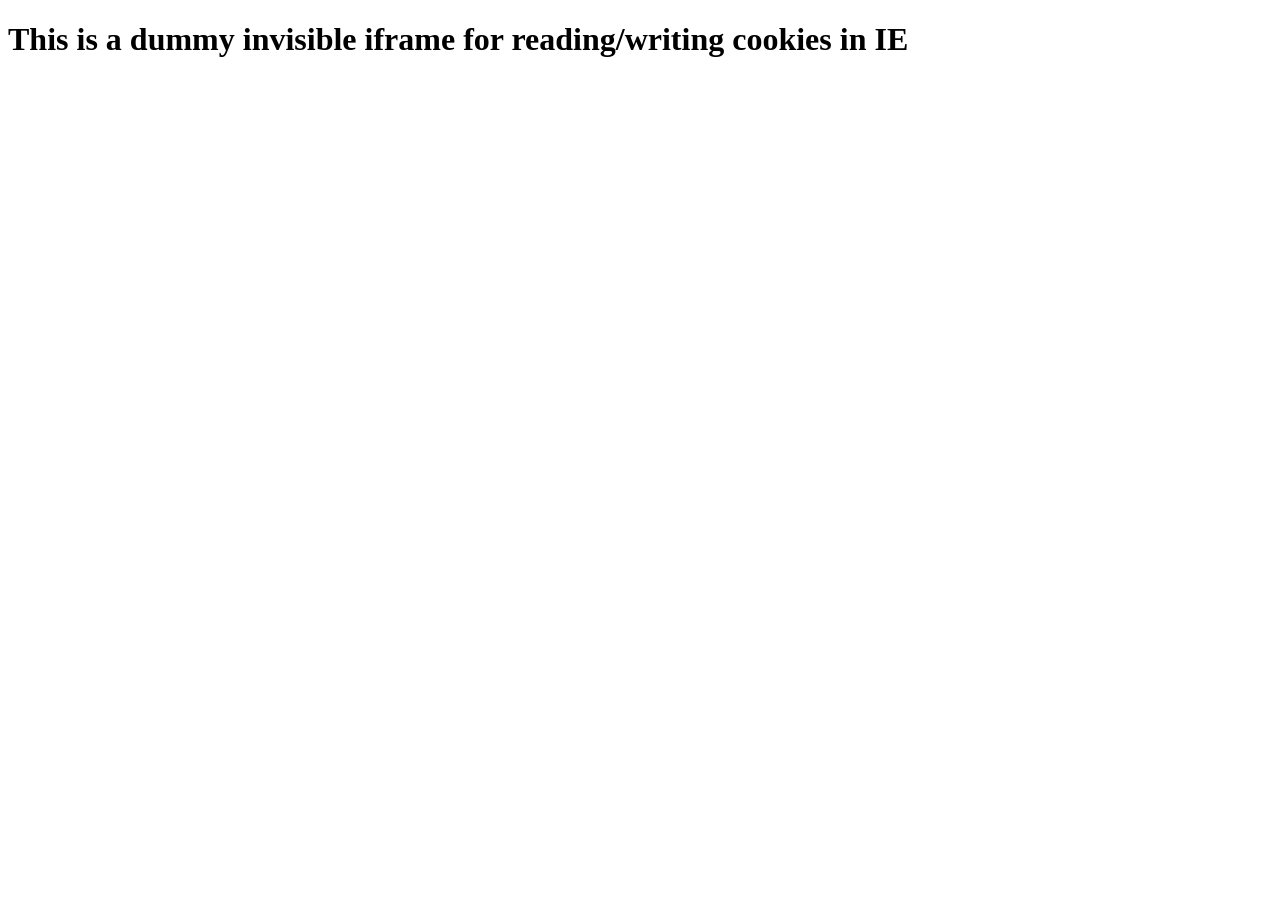
<file: Code/Source/App/Victoria.DesktopApp/Responsive_HTML5/access_cookies.htm>
<!DOCTYPE HTML>
<html>
<head>
 <meta http-equiv="Content-Type" content="text/html; charset=utf-8" />
 <meta name="viewport" content="width=device-width, initial-scale=1.0">
 <title>Cookies Read/Write</title>
 <meta name="generator" content="Adobe RoboHelp 10" />

<script type="text/javascript" src="./template/scripts/constants.js"></script>
<script type="text/javascript" src="./template/scripts/utils.js"></script>
<script type="text/javascript" src="./template/scripts/mhutils.js"></script>
<script type="text/javascript" src="./template/scripts/settings.js"></script>
<script type="text/javascript" >

function setIFrameCookie(name,value, bIsPersistent, host, path)
{
	gHost = null;
	gHostPath = null;
	setCookie(name, value, bIsPersistent);
}
function getIFrameCookie(name)
{
	return getCookie(name);
}
</script>
</head>
<body>
<h1>This is a dummy invisible iframe for reading/writing cookies in IE</h1>
</body>
</html>
</file>
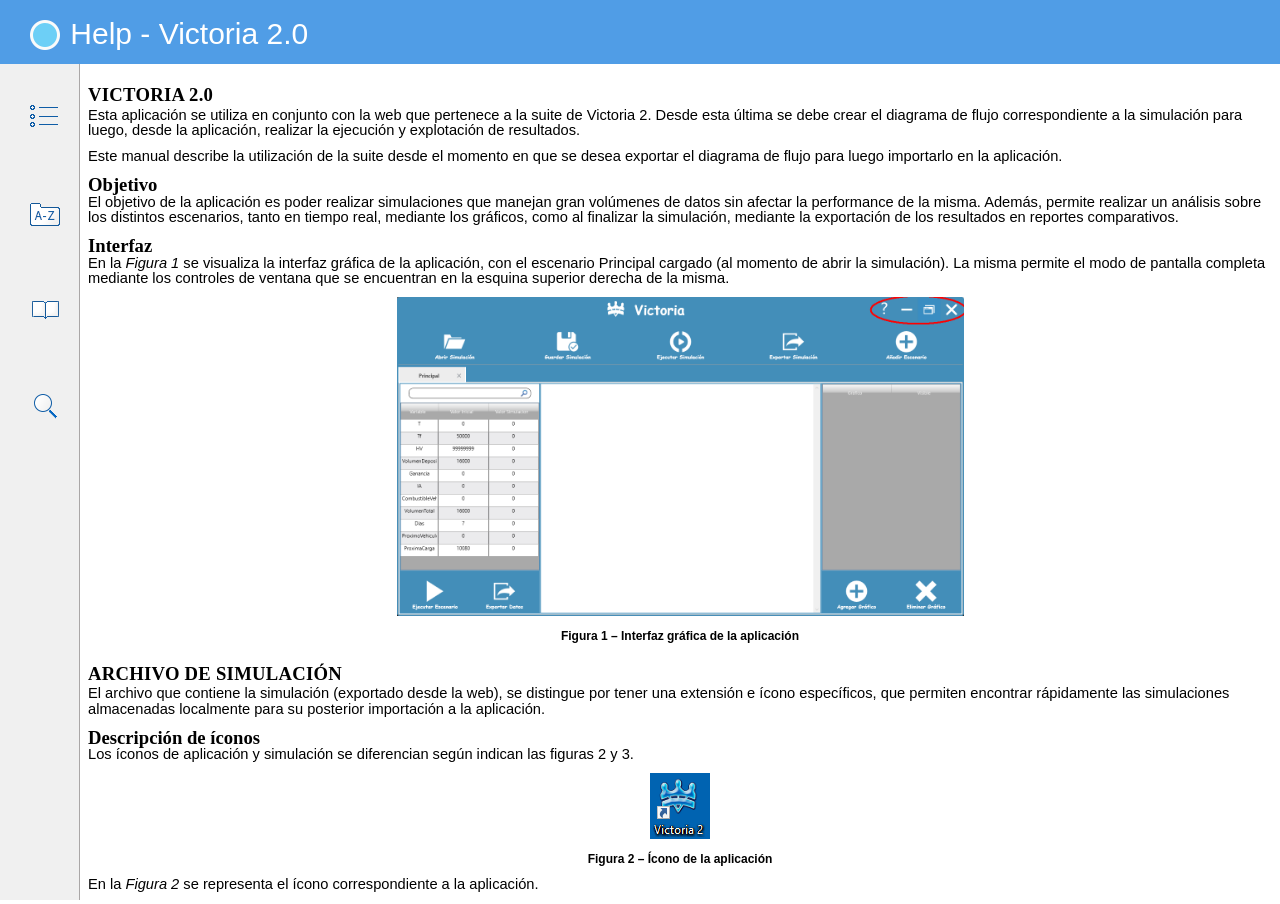
<file: Code/Source/App/Victoria.DesktopApp/Responsive_HTML5/Manual_de_usuario.htm>
<!DOCTYPE HTML>
<html>
<head>
<meta http-equiv="Content-Type" content="text/html; charset=utf-8" />
<meta name="OriginalFile" content="Manual de usuario.docx" />
 <meta name="generator" content="Adobe RoboHelp 2015" />
<title>Manual de usuario</title>
<link rel="stylesheet" href="Manual_de_usuario.css" type="text/css" />
<style type="text/css">
<!--
A:visited { color:#800080; }
A:link { color:#0000ff; }
-->
</style>
<script type="text/javascript" language="JavaScript">
//<![CDATA[
function reDo() {
  if (innerWidth != origWidth || innerHeight != origHeight)
     location.reload();
}
if ((parseInt(navigator.appVersion) == 4) && (navigator.appName == "Netscape")) {
	origWidth = innerWidth;
	origHeight = innerHeight;
	onresize = reDo;
}
onerror = null; 
//]]>
</script>
<style type="text/css">
<!--
div.WebHelpPopupMenu { position:absolute;
left:0px;
top:0px;
z-index:4;
visibility:hidden; }
p.WebHelpNavBar { text-align:right; }
-->
</style>

<script type="text/javascript" src="template/scripts/rh.min.js"></script>
<script type="text/javascript" src="template/scripts/common.min.js"></script>
<script type="text/javascript" src="template/scripts/topic.min.js"></script>
<script type="text/javascript" src="template/scripts/constants.js"></script>
<script type="text/javascript" src="template/scripts/utils.js"></script>
<script type="text/javascript" src="template/scripts/mhutils.js"></script>
<script type="text/javascript" src="template/scripts/mhlang.js"></script>
<script type="text/javascript" src="template/scripts/mhver.js"></script>
<script type="text/javascript" src="template/scripts/settings.js"></script>
<script type="text/javascript" src="template/scripts/XmlJsReader.js"></script>
<script type="text/javascript" src="template/scripts/loadparentdata.js"></script>
<script type="text/javascript" src="template/scripts/loadscreen.js"></script>
<script type="text/javascript" src="template/scripts/loadprojdata.js"></script>
<script type="text/javascript" src="template/scripts/mhtopic.js"></script>
 <link rel="stylesheet" type="text/css" href="template/styles/topic.min.css">
<script type="text/javascript" >
gRootRelPath = ".";
gCommonRootRelPath = ".";
gTopicId = "";
</script>
</head>

<body>
<script type="text/javascript" src="./ehlpdhtm.js"></script>

<h1 style="text-align: left;"><a name="Victoria_2.0">Victoria 2.0</a></h1>
<p style="text-align: left;">Esta aplicación se utiliza en conjunto con 
 la web que pertenece a la suite de Victoria 2. Desde esta última se debe 
 crear el diagrama de flujo correspondiente a la simulación para luego, 
 desde la aplicación, realizar la ejecución y explotación de resultados.</p>
<p style="text-align: left;">Este manual describe la utilización de la 
 suite desde el momento en que se desea exportar el diagrama de flujo para 
 luego importarlo en la aplicación.</p>
<h2 style="text-align: left;"><a name="Objetivo" id="Objetivo">Objetivo</a></h2>
<p style="text-align: left;">El objetivo de la aplicación es poder realizar 
 simulaciones que manejan gran volúmenes de datos sin afectar la performance 
 de la misma. Además, permite realizar un análisis sobre los distintos 
 escenarios, tanto en tiempo real, mediante los gráficos, como al finalizar 
 la simulación, mediante la exportación de los resultados en reportes comparativos.</p>
<h2 style="text-align: left;"><a name="Interfaz" id="Interfaz">Interfaz</a></h2>
<p style="text-align: left;">En la <i>Figura 1</i> se visualiza la interfaz 
 gráfica de la aplicación, con el escenario Principal cargado (al momento 
 de abrir la simulación). La misma permite el modo de pantalla completa 
 mediante los controles de ventana que se encuentran en la esquina superior 
 derecha de la misma.</p>
<p style="text-align: center;"><img src="Manual_de_usuario_archivos/image001.png" alt="" border="0" style="width:100%; max-width:567px" /></p>
<p class="Caption" style="text-align: center;">Figura 1 – Interfaz gráfica 
 de la aplicación</p>
<h1 style="text-align: left;"><a name="Archivo_de_Simulaci_n" id="Archivo_de_Simulaci_n">Archivo 
 de Simulación</a></h1>
<p style="text-align: left;">El archivo que contiene la simulación (exportado 
 desde la web), se distingue por tener una extensión e ícono específicos, 
 que permiten encontrar rápidamente las simulaciones almacenadas localmente 
 para su posterior importación a la aplicación.</p>
<h2 style="text-align: left;"><a name="DescripcionIconos" id="DescripcionIconos">Descripción 
 de íconos</a></h2>
<p style="text-align: left;">Los íconos de aplicación y simulación se diferencian 
 según indican las figuras 2 y 3.</p>
<p style="text-align: center;"><img src="Manual_de_usuario_archivos/image003.png" alt="" border="0" style="width:100%; max-width:60px" /></p>
<p class="Caption" style="text-align: center;">Figura 2 – Ícono de la aplicación</p>
<p style="text-align: left;">En la <i>Figura 2</i> se representa el ícono 
 correspondiente a la aplicación.</p>
<p style="text-align: center;"><img src="Manual_de_usuario_archivos/image004.png" alt="" border="0" style="width:100%; max-width:79px" /></p>
<p class="Caption" style="text-align: center;">Figura 3 – Ícono de la simulación</p>
<p style="text-align: left;">En la <i>Figura 3</i> se representa el ícono 
 correspondiente a la simulación.</p>
<h2 style="text-align: left;"><a name="Extension" id="Extension">Extensión</a></h2>
<p style="text-align: left;">La extensión del archivo de la simulación 
 es “<i>.vic”.</i> La misma se genera automáticamente al exportar la simulación 
 desde la web y se mantiene al guardar la simulación desde la aplicación.</p>
<h2 style="text-align: left;"><a name="ExportarSimulacionWeb" id="ExportarSimulacionWeb">Exportar 
 Simulación (web)</a></h2>
<p style="text-align: left;">Una vez creado el diagrama de flujo de la 
 simulación, desde la aplicación web, se debe realizar la exportación de 
 la misma para que luego pueda ser ejecutada desde la aplicación desktop. 
 Para ello se debe hacer clic en el botón<img src="Manual_de_usuario_archivos/image005.png" alt="" border="0" style="width:100%; max-width:94px" /> como indica 
 la <i>Figura 4.1</i>.</p>
<p style="text-align: center;"><img src="Manual_de_usuario_archivos/image007.png" alt="" border="0" style="width:100%; max-width:567px" /></p>
<p class="Caption" style="text-align: center;">Figura 4.1 – Exportar simulación</p>
<span style="font-size: 11.0pt; line-height: 105%; font-family: Calibri, sans-serif;"><br 
	 style="clear: all;" clear="all" />
</span> 
<p style="text-align: left;">&#160;</p>
<p style="text-align: left;">Al hacer clic en dicho botón, la simulación 
 se descargará automáticamente con la extensión correspondiente (<i>Figura 
 4.2</i>)</p>
<p style="text-align: center;"><img src="Manual_de_usuario_archivos/image009.png" alt="" border="0" style="width:100%; max-width:268px" /></p>
<p class="Caption" style="text-align: center;">Figura 4.2 – Descarga de 
 la simulación</p>
<h2 style="text-align: left;"><a name="AbrirSimulacion" id="AbrirSimulacion">Abrir 
 Simulación</a></h2>
<p style="text-align: left;">La <i>Figura 5</i> describe la primera pantalla 
 de la aplicación. Desde aquí se debe indicar el archivo correspondiente 
 a la simulación que se desea abrir.</p>
<p style="text-align: center;"><img src="Manual_de_usuario_archivos/image010.png" alt="" border="0" style="width:100%; max-width:444px" /></p>
<p class="Caption" style="text-align: center;">Figura 5 – Abrir Simulación</p>
<p style="text-align: left;">Sin embargo, no es la única manera de abrir 
 la simulación, también es posible hacerlo desde la interfaz como indica 
 la <i>Figura 6,</i> haciendo clic en el botón<img src="Manual_de_usuario_archivos/image012.png" alt="" border="0" style="width:100%; max-width:89px" />.</p>
<p style="text-align: center;"><img src="Manual_de_usuario_archivos/image014.png" alt="" border="0" style="width:100%; max-width:567px" /></p>
<p class="Caption" style="text-align: center;">Figura 6 – Abrir Simulación 
 (interfaz gráfica)</p>
<p style="text-align: left;">&#160;</p>
<h2 style="text-align: left;"><a name="GuardarSimulacion" id="GuardarSimulacion">Guardar 
 Simulación</a></h2>
<p style="text-align: left;">Para guardar la Simulación, se debe hacer 
 clic en el botón<img src="Manual_de_usuario_archivos/image016.png" alt="" border="0" style="width:100%; max-width:84px" />, como indica 
 la <i>Figura 7</i>.</p>
<p style="text-align: center;"><img src="Manual_de_usuario_archivos/image018.png" alt="" border="0" style="width:100%; max-width:567px" /></p>
<p class="Caption" style="text-align: center;">Figura 7 – Guardar Simulación</p>
<p style="text-align: left;">El mismo guardará la Simulación completa es 
 decir, los escenarios creados con sus respectivas variables y sus valores, 
 como así también los gráficos generados, para una posterior ejecución.</p>
<h1 style="text-align: left;"><a name="Escenarios" id="Escenarios">Escenarios</a></h1>
<p style="text-align: left;">La aplicación permite la administración y 
 ejecución de los escenarios de la Simulación, con el objetivo de adaptarlos 
 a los requerimientos de la misma y poder realizar, posteriormente, la 
 explotación, comparación y análisis de los resultados.</p>
<h2 style="text-align: left;"><a name="EditarVariables" id="EditarVariables">Editar 
 de variables</a></h2>
<p style="text-align: left;">Las variables son expuestas en una lista que 
 permite realizar la búsqueda y edición de las mismas, además de poder 
 visualizar en tiempo real su variación en tiempo de ejecución de la Simulación 
 y por ende su estado final, en la columna <b>“Valor Simulación”</b>.</p>
<p style="text-align: left;">La edición se logra haciendo clic sobre la 
 celda correspondiente a la variable y la columna <b>“Valor Inicial”</b> 
 como indica la <i>Figura 8</i>.</p>
<p style="text-align: center;"><img src="Manual_de_usuario_archivos/image020.png" alt="" border="0" style="width:100%; max-width:423px" /></p>
<p class="Caption" style="margin-left: 70.8pt; text-align: center; text-indent: 35.4pt;">Figura 
 8 – Variables del Escenario</p>
<h2 style="text-align: left;">&#160;</h2>
<h2 style="text-align: left;"><a name="AgregarEscenario" id="AgregarEscenario">Añadir 
 escenario</a></h2>
<p style="text-align: left;">Para añadir un escenario se debe hacer clic 
 en el botón<img src="Manual_de_usuario_archivos/image022.png" alt="" border="0" style="width:100%; max-width:80px" />, como indica la <i>Figura 9.1</i>.&#160;</p>
<p style="text-align: center;"><img src="Manual_de_usuario_archivos/image024.png" alt="" border="0" style="width:100%; max-width:567px" /></p>
<p class="Caption" style="text-align: center;">Figura 9.1 – Añadir Escenario</p>
<p style="text-align: left;">Al hacer clic se puede indicar el nombre que 
 describa el Escenario (<i>Figura 9.2)</i>.</p>
<p style="text-align: center;"><img src="Manual_de_usuario_archivos/image026.png" alt="" border="0" style="width:100%; max-width:248px" /></p>
<p class="Caption" style="text-align: center;">Figura 9.2 – Descripción 
 de escenario</p>
<p style="text-align: left;">De esta manera se puede visualizar en la <i>Figura 
 9.3</i> el nuevo escenario agregado, mediante una nueva solapa con el 
 nombre indicado previamente. Para navegar entre los escenarios se debe 
 hacer clic en la solapa correspondiente. Para eliminar un escenario se 
 debe hacer clic en la cruz que se encuentra en la misma solapa como indica 
 la <i>Figura 9.3</i>.</p>
<p style="text-align: center;"><img src="Manual_de_usuario_archivos/image028.png" alt="" border="0" style="width:100%; max-width:463px" /></p>
<p class="Caption" style="margin-left: 106.2pt; text-align: center; text-indent: 35.4pt;">Figura 
 9.3 – Escenario creado</p>
<h2 style="text-align: left;"><a name="EjecutarEscenario" id="EjecutarEscenario">Ejecutar 
 escenario</a></h2>
<p style="text-align: left;">Para la ejecución del Escenario se debe hace 
 clic en el botón<img src="Manual_de_usuario_archivos/image029.png" alt="" border="0" style="width:100%; max-width:83px" />, como indica 
 la <i>Figura 10</i>.</p>
<p style="text-align: center;"><img src="Manual_de_usuario_archivos/image031.png" alt="" border="0" style="width:100%; max-width:567px" /></p>
<p class="Caption" style="text-align: center;">Figura 10 – Ejecutar Escenario</p>
<p style="text-align: left;">Dicha funcionalidad realizará únicamente la 
 ejecución del escenario que se encuentra visible.</p>
<h2 style="text-align: left;"><a name="ExportarDatos" id="ExportarDatos">Exportar 
 datos</a></h2>
<p style="text-align: left;">Una vez finalizada la ejecución del escenario, 
 es posible exportar el resultado de la misma, tanto del valor de sus variables 
 como de los gráficos generados. Esta funcionalidad se realiza haciendo 
 clic en el botón<img src="Manual_de_usuario_archivos/image033.png" alt="" border="0" style="width:100%; max-width:70px" />, como indica 
 la <i>Figura 11</i>.</p>
<p style="text-align: center;"><img src="Manual_de_usuario_archivos/image035.png" alt="" border="0" style="width:100%; max-width:567px" /></p>
<p class="Caption" style="text-align: center;">Figura 11 – Exportar Datos 
 (escenario)</p>
<p style="text-align: left;">La exportación de los datos del escenario 
 permite ser almacenada en formato PDF o Excel (ver la sección <i>Exportar 
 simulación</i>).</p>
<h1 style="text-align: left;"><a name="Gr_ficos" id="Gr_ficos">Gráficos</a></h1>
<h2 style="text-align: left;"><a name="AgregarGrafico" id="AgregarGrafico">Agregar 
 gráfico</a></h2>
<p style="text-align: left;">Para agregar gráficos a la simulación se debe 
 seleccionar el escenario sobre el que se desea generar el nuevo gráfico 
 (es importante aclarar que los gráficos son propios de cada escenario 
 y permiten el análisis de cada uno para luego, realizar la comparación 
 con los otros escenarios pertenecientes a la simulación). Luego, hacer 
 clic en el botón<img src="Manual_de_usuario_archivos/image037.png" alt="" border="0" style="width:100%; max-width:80px" />. Al igual 
 que en los escenarios, se debe indicar la descripción correspondiente, 
 como así también las variables que se visualizarán en el mismo, según 
 muestra la <i>Figura 12</i>.1.</p>
<p style="text-align: center;"><img src="Manual_de_usuario_archivos/image039.png" alt="" border="0" style="width:100%; max-width:259px" /></p>
<p class="Caption" style="text-align: center;">Figura 12.1 – Descripción 
 del gráfico</p>
<h2 style="text-align: left;"><a name="EliminarGrafico" id="EliminarGrafico">Eliminar 
 gráfico</a></h2>
<p style="text-align: left;">Luego de crear los gráficos necesarios, se 
 los puede visualizar creados en la solapa del escenario correspondiente, 
 de forma vertical. Al agregar un gráfico, se habilita la administración 
 a los mismos, la cual permite la eliminación de cualquier de ellos, haciendo 
 clic en el botón<img src="Manual_de_usuario_archivos/image041.png" alt="" border="0" style="width:100%; max-width:74px" /> como la posibilidad 
 de modificar el atributo “<i>Visible</i>” de forma independiente (<i>Figura 
 12.2</i>).</p>
<p style="text-align: center;"><img src="Manual_de_usuario_archivos/image043.png" alt="" border="0" style="width:100%; max-width:567px" /></p>
<p class="Caption" style="text-align: center;">Figura 12.2 – Creación del 
 gráfico</p>
<h1 style="text-align: left;"><a name="Simulaci_n" id="Simulaci_n">Simulación</a></h1>
<h2 style="text-align: left;"><a name="EjecutarSimulacion" id="EjecutarSimulacion">Ejecutar 
 simulación</a></h2>
<p style="text-align: left;">La ejecución de la simulación consiste en 
 poder ejecutar la totalidad de escenarios que comprenden la misma de forma 
 simultánea. Para esto, una vez que se encuentran los escenarios configurados, 
 se debe hacer clic en el botón<img src="Manual_de_usuario_archivos/image045.png" alt="" border="0" style="width:100%; max-width:103px" />.<br />
Mediante esta funcionalidad es posible visualizar la ejecución de todos 
 los escenarios en tiempo real, haciendo clic en la solapa correspondiente 
 a cada uno de ellos (<i>Figura 13</i>).</p>
<p style="text-align: center;"><img src="Manual_de_usuario_archivos/image047.png" alt="" border="0" style="width:100%; max-width:567px" /></p>
<p class="Caption" style="text-align: center;">Figura 13 – Ejecución de 
 la simulación</p>
<h2 style="text-align: left;"><a name="ExportaSsimulacion" id="ExportaSsimulacion">Exportar 
 simulación</a></h2>
<p style="text-align: left;">Al finalizar la ejecución de la simulación, 
 al igual que en los escenarios, es posible realizar la exportación de 
 los resultados de la misma. Esto se logra haciendo clic en el botón<img src="Manual_de_usuario_archivos/image049.png" alt="" border="0" style="width:100%; max-width:98px" /> (<i>Figura 14.1</i>).</p>
<p style="text-align: center;"><img src="Manual_de_usuario_archivos/image051.png" alt="" border="0" style="width:100%; max-width:567px" /></p>
<p class="Caption" style="text-align: center;">Figura 14.1 – Exportar simulación</p>
<p style="text-align: left;">Al igual que en el escenario, la exportación 
 de los resultados se puede realizar en formato PDF como Excel. En el caso 
 de Excel, el resultado será una planilla donde se podrá visualizar el 
 resultado de cada escenario (combinación de valores finales de las variables 
 y los gráficos generados) en una hoja distinta (<i>Figura 14.2</i>).</p>
<p style="text-align: center;"><img src="Manual_de_usuario_archivos/image053.png" alt="" border="0" style="width:100%; max-width:588px" /></p>
<p class="Caption" style="text-align: center;">Figura 14.2 – Exportar resultado 
 a Excel</p>
<p style="text-align: left;">Para el caso de que el resultado sea exportado 
 a un documento PDF, el mismo ordenará los escenarios de forma continua 
 (uno después de otro), como indica la <i>Figura 14.3</i>.</p>
<p style="text-align: center;"><img src="Manual_de_usuario_archivos/image055.png" alt="" border="0" style="width:100%; max-width:589px" /></p>
<p class="Caption" style="text-align: center;">Figura 14.3 – Exportar resultados 
 a PDF</p>
<h1 style="text-align: left;"><a name="SalirDeAplicacion" id="SalirDeAplicacion">Salir 
 de la aplicación</a></h1>
<p style="text-align: left;">Para salir de la aplicación, se debe hacer 
 clic en la cruz que se encuentra en la esquina superior derecha de la 
 pantalla principal de la simulación (<i>Figura 15.1</i>).</p>
<p style="text-align: center;"><img src="Manual_de_usuario_archivos/image057.png" alt="" border="0" style="width:100%; max-width:567px" /></p>
<p class="Caption" style="text-align: center;">Figura 15.1 – Salir de la 
 aplicación</p>
<p style="text-align: left;">Al hacer clic en dicho botón, un cartel, como 
 el de la <i>Figura 15.2,</i> permitirá la posibilidad de guardar la simulación 
 y salir, cancelar o simplemente salir de la aplicación sin guardar los 
 cambios realizados.</p>
<p style="text-align: center;"><img src="Manual_de_usuario_archivos/image059.png" alt="" border="0" style="width:100%; max-width:425px" /></p>
<p class="Caption" style="text-align: center;">Figura 15.2 – Salir de la 
 aplicación (confirmación)</p>
<p>&#160;</p>
<p class="BodyText" style="margin-left: 1.0cm;">&#160;</p>
<p>&#160;</p>
<p>&#160;</p>
<p>&#160;</p>
<p><span style="font-family: Arial, sans-serif;">&#160;&#160;&#160;&#160;&#160;&#160;&#160;&#160;&#160;&#160;&#160;&#160;&#160;&#160;&#160;&#160;&#160;&#160;&#160;&#160;&#160;&#160;&#160;&#160;&#160;&#160;&#160;&#160;&#160;&#160;&#160;&#160;&#160;&#160;&#160;&#160;&#160;&#160;&#160;&#160;&#160;&#160;&#160;&#160;&#160;&#160;&#160;&#160;&#160;&#160;&#160;&#160;&#160;&#160;&#160;&#160;&#160;&#160;&#160;&#160;&#160;&#160;&#160;&#160;&#160;&#160;&#160;&#160;&#160;&#160;&#160;&#160;&#160;&#160;&#160;&#160;&#160;&#160;&#160;&#160;&#160;&#160;&#160;&#160;&#160;&#160;&#160;&#160;&#160;&#160;&#160;&#160;&#160;&#160;&#160;&#160;&#160;</span></p>
</body>
</html>
</file>
<file: Code/Source/App/Victoria.DesktopApp/Responsive_HTML5/Manual_de_usuario.css>
﻿/* Style Sheet created by ImportDoc 13.0 */

p {
	margin-top:0cm;
	margin-right:0cm;
	margin-bottom:8.0pt;
	margin-left:0cm;
	text-align:justify;
	text-justify:inter-ideograph;
	line-height:105%;
	font-size:11.0pt;
	font-family:"Calibri"    ,sans-serif;
}

h1 {
	margin-top:16.0pt;
	margin-right:0cm;
	margin-bottom:2.0pt;
	margin-left:0cm;
	text-align:justify;
	text-justify:inter-ideograph;
	line-height:105%;
	font-size:14.0pt;
	font-family:"Cambria"   ,serif;
	text-transform:uppercase;
	letter-spacing:.2pt;
	font-weight:bold;
}

h2 {
	margin-top:6.0pt;
	margin-right:0cm;
	margin-bottom:0cm;
	margin-left:0cm;
	margin-bottom:.0001pt;
	text-align:justify;
	text-justify:inter-ideograph;
	line-height:105%;
	font-size:14.0pt;
	font-family:"Cambria"   ,serif;
	font-weight:bold;
}

h3 {
	margin-top:6.0pt;
	margin-right:0cm;
	margin-bottom:0cm;
	margin-left:0cm;
	margin-bottom:.0001pt;
	text-align:justify;
	text-justify:inter-ideograph;
	line-height:105%;
	font-size:12.0pt;
	font-family:"Cambria"   ,serif;
	letter-spacing:.2pt;
	font-weight:normal;
}

h4 {
	margin-top:6.0pt;
	margin-right:0cm;
	margin-bottom:0cm;
	margin-left:0cm;
	margin-bottom:.0001pt;
	text-align:justify;
	text-justify:inter-ideograph;
	line-height:105%;
	font-size:12.0pt;
	font-family:"Cambria"   ,serif;
	font-weight:normal;
	font-style:italic;
}

h5 {
	margin-top:6.0pt;
	margin-right:0cm;
	margin-bottom:0cm;
	margin-left:0cm;
	margin-bottom:.0001pt;
	text-align:justify;
	text-justify:inter-ideograph;
	line-height:105%;
	font-size:11.0pt;
	font-family:"Cambria"   ,serif;
	font-weight:bold;
}

h6 {
	margin-top:6.0pt;
	margin-right:0cm;
	margin-bottom:0cm;
	margin-left:0cm;
	margin-bottom:.0001pt;
	text-align:justify;
	text-justify:inter-ideograph;
	line-height:105%;
	font-size:11.0pt;
	font-family:"Cambria"   ,serif;
	font-weight:bold;
	font-style:italic;
}

p.Heading7 {
	margin-top:6.0pt;
	margin-right:0cm;
	margin-bottom:0cm;
	margin-left:0cm;
	margin-bottom:.0001pt;
	text-align:justify;
	text-justify:inter-ideograph;
	line-height:105%;
	font-size:11.0pt;
	font-family:"Calibri"   ,sans-serif;
	font-style:italic;
}

p.Heading8 {
	margin-top:6.0pt;
	margin-right:0cm;
	margin-bottom:0cm;
	margin-left:0cm;
	margin-bottom:.0001pt;
	text-align:justify;
	text-justify:inter-ideograph;
	line-height:105%;
	font-size:11.0pt;
	font-family:"Calibri"   ,sans-serif;
	font-weight:bold;
}

p.Heading9 {
	margin-top:6.0pt;
	margin-right:0cm;
	margin-bottom:0cm;
	margin-left:0cm;
	margin-bottom:.0001pt;
	text-align:justify;
	text-justify:inter-ideograph;
	line-height:105%;
	font-size:11.0pt;
	font-family:"Calibri"   ,sans-serif;
	font-style:italic;
}

p.Toc1 {
	margin-top:0cm;
	margin-right:0cm;
	margin-bottom:5.0pt;
	margin-left:0cm;
	text-align:justify;
	text-justify:inter-ideograph;
	line-height:105%;
	font-size:11.0pt;
	font-family:"Calibri"   ,sans-serif;
}

p.Toc2 {
	margin-top:0cm;
	margin-right:0cm;
	margin-bottom:5.0pt;
	margin-left:11.0pt;
	text-align:justify;
	text-justify:inter-ideograph;
	line-height:105%;
	font-size:11.0pt;
	font-family:"Calibri"   ,sans-serif;
}

p.CommentText {
	margin-top:0cm;
	margin-right:0cm;
	margin-bottom:8.0pt;
	margin-left:0cm;
	text-align:justify;
	text-justify:inter-ideograph;
	line-height:normal;
	font-size:10.0pt;
	font-family:"Calibri"   ,sans-serif;
}

p.Header {
	margin-top:0cm;
	margin-right:0cm;
	margin-bottom:8.0pt;
	margin-left:0cm;
	text-align:justify;
	text-justify:inter-ideograph;
	line-height:105%;
	font-size:11.0pt;
	font-family:"Calibri"   ,sans-serif;
}

p.Footer {
	margin-top:0cm;
	margin-right:0cm;
	margin-bottom:8.0pt;
	margin-left:0cm;
	text-align:justify;
	text-justify:inter-ideograph;
	line-height:105%;
	font-size:11.0pt;
	font-family:"Calibri"   ,sans-serif;
}

p.Caption {
	margin-top:0cm;
	margin-right:0cm;
	margin-bottom:8.0pt;
	margin-left:0cm;
	text-align:justify;
	text-justify:inter-ideograph;
	line-height:105%;
	font-size:9.0pt;
	font-family:"Calibri"   ,sans-serif;
	font-weight:bold;
}

p.Title {
	margin:0cm;
	margin-bottom:.0001pt;
	text-align:center;
	line-height:normal;
	font-size:24.0pt;
	font-family:"Cambria"   ,serif;
	letter-spacing:-.35pt;
	font-weight:bold;
}

p.TitleCxSpFirst {
	margin:0cm;
	margin-bottom:.0001pt;
	text-align:center;
	line-height:normal;
	font-size:24.0pt;
	font-family:"Cambria"   ,serif;
	letter-spacing:-.35pt;
	font-weight:bold;
}

p.TitleCxSpMiddle {
	margin:0cm;
	margin-bottom:.0001pt;
	text-align:center;
	line-height:normal;
	font-size:24.0pt;
	font-family:"Cambria"   ,serif;
	letter-spacing:-.35pt;
	font-weight:bold;
}

p.TitleCxSpLast {
	margin:0cm;
	margin-bottom:.0001pt;
	text-align:center;
	line-height:normal;
	font-size:24.0pt;
	font-family:"Cambria"   ,serif;
	letter-spacing:-.35pt;
	font-weight:bold;
}

p.BodyText {
	margin-top:0cm;
	margin-right:0cm;
	margin-bottom:8.0pt;
	margin-left:0cm;
	text-align:justify;
	text-justify:inter-ideograph;
	line-height:105%;
	font-size:10.0pt;
	font-family:"Arial"   ,sans-serif;
	color:navy;
	font-style:italic;
}

p.Subtitle {
	margin-top:0cm;
	margin-right:0cm;
	margin-bottom:12.0pt;
	margin-left:0cm;
	text-align:center;
	line-height:105%;
	font-size:12.0pt;
	font-family:"Cambria"   ,serif;
}

span.Hyperlink {
	color:blue;
	text-decoration:underline;
	text-underline:single;
}

span.HyperlinkFollowed {
	color:purple;
	text-decoration:underline;
	text-underline:single;
}

p.CommentSubject {
	margin-top:0cm;
	margin-right:0cm;
	margin-bottom:8.0pt;
	margin-left:0cm;
	text-align:justify;
	text-justify:inter-ideograph;
	line-height:normal;
	font-size:10.0pt;
	font-family:"Calibri"   ,sans-serif;
	font-weight:bold;
}

p.Acetate {
	margin-top:0cm;
	margin-right:0cm;
	margin-bottom:8.0pt;
	margin-left:0cm;
	text-align:justify;
	text-justify:inter-ideograph;
	line-height:105%;
	font-size:8.0pt;
	font-family:"Tahoma"   ,sans-serif;
}

p.NoSpacing {
	margin:0cm;
	margin-bottom:.0001pt;
	text-align:justify;
	text-justify:inter-ideograph;
	line-height:normal;
	font-size:11.0pt;
	font-family:"Calibri"   ,sans-serif;
}

p.ListParagraph {
	margin-top:0cm;
	margin-right:0cm;
	margin-bottom:8.0pt;
	margin-left:36.0pt;
	text-align:justify;
	text-justify:inter-ideograph;
	line-height:105%;
	font-size:11.0pt;
	font-family:"Calibri"   ,sans-serif;
}

p.ListParagraphCxSpFirst {
	margin-top:0cm;
	margin-right:0cm;
	margin-bottom:0cm;
	margin-left:36.0pt;
	margin-bottom:.0001pt;
	text-align:justify;
	text-justify:inter-ideograph;
	line-height:105%;
	font-size:11.0pt;
	font-family:"Calibri"   ,sans-serif;
}

p.ListParagraphCxSpMiddle {
	margin-top:0cm;
	margin-right:0cm;
	margin-bottom:0cm;
	margin-left:36.0pt;
	margin-bottom:.0001pt;
	text-align:justify;
	text-justify:inter-ideograph;
	line-height:105%;
	font-size:11.0pt;
	font-family:"Calibri"   ,sans-serif;
}

p.ListParagraphCxSpLast {
	margin-top:0cm;
	margin-right:0cm;
	margin-bottom:8.0pt;
	margin-left:36.0pt;
	text-align:justify;
	text-justify:inter-ideograph;
	line-height:105%;
	font-size:11.0pt;
	font-family:"Calibri"   ,sans-serif;
}

p.Quote {
	margin-top:10.0pt;
	margin-right:43.2pt;
	margin-bottom:8.0pt;
	margin-left:43.2pt;
	text-align:center;
	line-height:110%;
	font-size:12.0pt;
	font-family:"Cambria"   ,serif;
	font-style:italic;
}

p.IntenseQuote {
	margin-right:46.8pt;
	margin-bottom:12.0pt;
	margin-left:46.8pt;
	text-align:center;
	line-height:105%;
	font-size:13.0pt;
	font-family:"Cambria"   ,serif;
}

span.SubtleEmphasis {
	color:windowtext;
	font-style:italic;
}

span.IntenseEmphasis {
	color:windowtext;
	font-weight:bold;
	font-style:italic;
}

span.SubtleReference {
	font-variant:small-caps;
	color:windowtext;
	text-underline:#7F7F7F;
	text-decoration:underline;
	text-underline:single;
}

span.IntenseReference {
	font-variant:small-caps;
	color:windowtext;
	font-weight:bold;
	text-decoration:underline;
	text-underline:single;
}

span.BookTitle {
	font-variant:small-caps;
	color:windowtext;
	font-weight:bold;
}

p.TocHeading {
	margin-top:16.0pt;
	margin-right:0cm;
	margin-bottom:2.0pt;
	margin-left:0cm;
	text-align:justify;
	text-justify:inter-ideograph;
	line-height:105%;
	font-size:14.0pt;
	font-family:"Cambria"   ,serif;
	text-transform:uppercase;
	letter-spacing:.2pt;
	font-weight:bold;
}

span.Título1Car {
	font-family:"Cambria"   ,serif;
	text-transform:uppercase;
	letter-spacing:.2pt;
	font-weight:bold;
}

span.Título3Car {
	font-family:"Cambria"   ,serif;
	letter-spacing:.2pt;
}

span.Título6Car {
	font-family:"Cambria"   ,serif;
	font-weight:bold;
	font-style:italic;
}

span.PuestoCar {
	font-family:"Cambria"   ,serif;
	letter-spacing:-.35pt;
	font-weight:bold;
}

span.TextoindependienteCar {
	font-family:"Arial"   ,sans-serif;
	color:navy;
	font-style:italic;
}

span.TextodegloboCar {
	font-family:"Tahoma"   ,sans-serif;
}

span.EncabezadoCar {
	font-family:"Times New Roman"   ,serif;
}

span.PiedepáginaCar {
	font-family:"Times New Roman"   ,serif;
}

p.Tabletext {
	margin-top:0cm;
	margin-right:0cm;
	margin-bottom:6.0pt;
	margin-left:0cm;
	text-align:justify;
	text-justify:inter-ideograph;
	line-height:12.0pt;
	font-size:10.0pt;
	font-family:"Calibri"   ,sans-serif;
}

span.Título2Car {
	font-family:"Cambria"   ,serif;
	font-weight:bold;
}

span.Título4Car {
	font-family:"Cambria"   ,serif;
	font-style:italic;
}

span.Título5Car {
	font-family:"Cambria"   ,serif;
	font-weight:bold;
}

span.Título7Car {
	font-style:italic;
}

span.Título8Car {
	font-weight:bold;
}

span.Título9Car {
	font-style:italic;
}

span.SubtítuloCar {
	font-family:"Cambria"   ,serif;
}

span.CitaCar {
	font-family:"Cambria"   ,serif;
	font-style:italic;
}

span.CitadestacadaCar {
	font-family:"Cambria"   ,serif;
}

span.AsuntodelcomentarioCar {
	font-weight:bold;
}

OL {
	margin-top:0px;
	margin-bottom:0px;
}

UL {
	margin-top:0px;
	margin-bottom:0px;
}
</file>
<file: Code/Source/App/Victoria.DesktopApp/Responsive_HTML5/template/styles/topic.min.css>
.rh-tag-content-hover{color:red !important;background-color:yellow !important}.rh-applied-tag{color:green !important}img.rh-tag-content-hover{outline:2px solid red !important}object.rh-tag-content-hover{outline:2px solid red !important}
</file>
